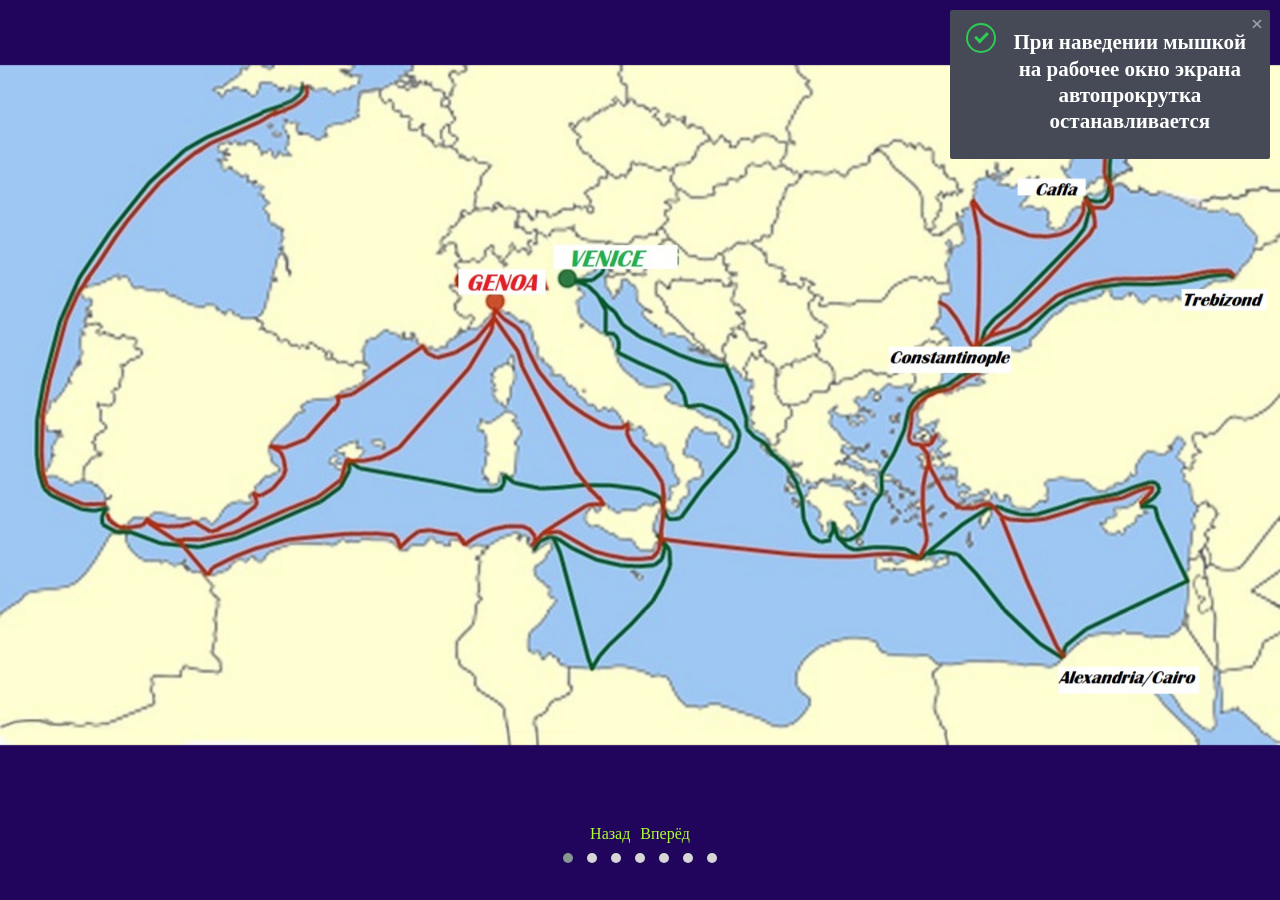
<file: pic/autoprokr.html>
<!DOCTYPE html>
<html lang="en">
<head>
    <meta charset="UTF-8">
    <meta name="viewport" content="width=device-width, initial-scale=1.0">
    <title>Фотки</title>
  <link rel="stylesheet" href="../styles/preloadnew.css" />
  <link rel="stylesheet" href="spop.min.css">
  <link rel="stylesheet" href="owl.carousel.min.css">
  <link rel="stylesheet" href="owl.theme.default.min.css">
  <link rel="stylesheet" href="autoprokr.css">
  <link rel="icon" type="Images/x-icon" href="../styles/gaaicon.ico"/>
</head>
<body>
<div class="preloader">
  <div class="prob">
      <p style="color: black;">Все фотки будут показаны после полной загрузки</p>
  </div>
</div>

<div id="particles-js"></div>

<div class="owl-carousel owl-theme">

  <div class="item"><figure><img src="venetian01.jpg" alt="Нет фотки"></figure></div>
  <div class="item"><figure><img src="venetian02.jpg" alt="Нет фотки"></figure></div>
  <div class="item"><figure><img src="venetian03.jpg" alt="Нет фотки"></figure></div>
  <div class="item"><figure><img src="venetian04.jpg" alt="Нет фотки"></figure></div>
  <div class="item"><figure><img src="venetian05.jpg" alt="Нет фотки"></figure></div>
  <div class="item"><figure><img src="venetian06.jpg" alt="Нет фотки"></figure></div>
  <div class="item"><figure><img src="venetian07.jpg" alt="Нет фотки"></figure></div>

</div>

<script src="../styles/preloadnew.js"></script>
<script src="https://ajax.googleapis.com/ajax/libs/jquery/3.4.0/jquery.min.js"></script>
<script src="owl.carousel.min.js"></script>
<script src="autoprokr.js"></script>

<script src="spop.min.js"></script>  
<script>
spop.defaults = {
  style     : 'success',
  autoclose : 8500,
  position  : 'top-right'
};
spop('<h2 class="spop-title">При наведении мышкой на рабочее окно экрана автопрокрутка останавливается</h2>');
</script>

</body>
</html>
</file>
<file: styles/preloadnew.css>
.prob{ 
position: absolute;
text-align: center;
margin-top: 8%;
margin-left: 28%;
padding: 1.2rem;
width: 660px;
height: 320px;
z-index: 2;
}
.preloader { opacity: .5;
  position: fixed;
  left: 0;
  top: 0;
  right: 0;
  bottom: 0;
  overflow: hidden;
  background: #e9eee9;
  z-index: 3;
}

.loaded_hiding .preloader {
  transition: 0.3s opacity;
  opacity: 0;
}

.loaded .preloader {
  display: none;
}
</file>
<file: pic/autoprokr.css>
*{margin: 0; padding: 0;  /* overflow: hidden; */
margin: 0 auto;
color: greenyellow;
}
img{
height: 90vh;
object-fit: contain;
}

#particles-js{width: 100%; height:100vh;
z-index: -4;
background-color: rgb(33, 4, 92);
position: absolute;
}
</file>
<file: pic/spop.min.css>
@charset "UTF-8";/*!
 * smallPop 0.1.2 | https://github.com/silvio-r/spop
 * Copyright (c) 2015 Sílvio Rosa @silvior_
 * MIT license
 */.spop-container{z-index:2000;position:fixed}.spop-container,.spop-container *,.spop-container :after,.spop-container :before{box-sizing:border-box}.spop--top-left{top:0;left:0}.spop--top-left .spop{-webkit-transform-origin:0 0;-ms-transform-origin:0 0;transform-origin:0 0}.spop--top-center{top:0;left:50%;-webkit-transform:translateX(-50%);-ms-transform:translateX(-50%);transform:translateX(-50%)}.spop--top-center .spop{-webkit-transform-origin:50% 0;-ms-transform-origin:50% 0;transform-origin:50% 0}.spop--top-right{top:0;right:0}.spop--top-right .spop{-webkit-transform-origin:100% 0;-ms-transform-origin:100% 0;transform-origin:100% 0}.spop--center{top:50%;left:50%;-webkit-transform:translate3d(-50%,-50%,0);transform:translate3d(-50%,-50%,0)}.spop--center .spop{-webkit-transform-origin:50% 0;-ms-transform-origin:50% 0;transform-origin:50% 0}.spop--bottom-left{bottom:0;left:0}.spop--bottom-left .spop{-webkit-transform-origin:0 100%;-ms-transform-origin:0 100%;transform-origin:0 100%}.spop--bottom-center{bottom:0;left:50%;-webkit-transform:translateX(-50%);-ms-transform:translateX(-50%);transform:translateX(-50%)}.spop--bottom-center .spop{-webkit-transform-origin:50% 100%;-ms-transform-origin:50% 100%;transform-origin:50% 100%}.spop--bottom-right{bottom:0;right:0}.spop--bottom-right .spop{-webkit-transform-origin:100% 100%;-ms-transform-origin:100% 100%;transform-origin:100% 100%}@media screen and (max-width:30em){.spop--bottom-center,.spop--bottom-left,.spop--bottom-right,.spop--top-center,.spop--top-left,.spop--top-right{top:auto;bottom:0;left:0;right:0;margin-left:0;-webkit-transform:translateX(0);-ms-transform:translateX(0);transform:translateX(0)}.spop--bottom-center .spop,.spop--bottom-left .spop,.spop--bottom-right .spop,.spop--top-center .spop,.spop--top-left .spop,.spop--top-right .spop{-webkit-transform-origin:50% 100%;-ms-transform-origin:50% 100%;transform-origin:50% 100%}.spop{border-bottom:1px solid rgba(0,0,0,.15)}}.spop{position:relative;min-height:56px;line-height:1.25;font-size:14px;-webkit-transform:translateZ(0);transform:translateZ(0)}@media screen and (min-width:30em){.spop{border-radius:2px;width:320px;margin:.7em}}.spop--error,.spop--info,.spop--success,.spop--warning{color:#fff;background-color:#454A56}@-webkit-keyframes spopIn{0%{-webkit-transform:scale(.2,.2);transform:scale(.2,.2)}95%{-webkit-transform:scale(1.1,1.1);transform:scale(1.1,1.1)}100%{-webkit-transform:scale(1,1);transform:scale(1,1)}}@keyframes spopIn{0%{-webkit-transform:scale(.2,.2);transform:scale(.2,.2)}95%{-webkit-transform:scale(1.1,1.1);transform:scale(1.1,1.1)}100%{-webkit-transform:scale(1,1);transform:scale(1,1)}}@-webkit-keyframes spopOut{0%{opacity:1;-webkit-transform:scale(1,1);transform:scale(1,1)}20%{-webkit-transform:scale(1.1,1.1);transform:scale(1.1,1.1)}100%{opacity:0;-webkit-transform:scale(0,0);transform:scale(0,0)}}@keyframes spopOut{0%{opacity:1;-webkit-transform:scale(1,1);transform:scale(1,1)}20%{-webkit-transform:scale(1.1,1.1);transform:scale(1.1,1.1)}100%{opacity:0;-webkit-transform:scale(0,0);transform:scale(0,0)}}.spop--out{-webkit-animation:spopOut .4s ease-in-out;animation:spopOut .4s ease-in-out}.spop--in{-webkit-animation:spopIn .4s ease-in-out;animation:spopIn .4s ease-in-out}.spop-body{padding:1.4em}.spop-body p{margin:0}.spop-body a{color:#fff;text-decoration:underline}.spop-body a:hover{color:rgba(255,255,255,.8);text-decoration:none}.spop-title{margin-top:0;margin-bottom:.25em;color:#fff}.spop-close{position:absolute;right:0;top:0;height:32px;width:32px;padding-top:7px;padding-right:7px;font-size:22px;font-weight:700;text-align:right;line-height:.6;color:#fff;opacity:.5}.spop-close:hover{opacity:.7;cursor:pointer}.spop-icon{position:absolute;top:13px;left:16px;width:30px;height:30px;border-radius:50%;-webkit-animation:spopIn .4s .4s ease-in-out;animation:spopIn .4s .4s ease-in-out}.spop-icon:after,.spop-icon:before{content:"";position:absolute;display:block}.spop-icon+.spop-body{padding-left:4.2em}.spop-icon--error,.spop-icon--info{border:2px solid #3a95ed}.spop-icon--error:before,.spop-icon--info:before{top:5px;left:11px;width:4px;height:4px;background-color:#3a95ed}.spop-icon--error:after,.spop-icon--info:after{top:12px;left:11px;width:4px;height:9px;background-color:#3a95ed}.spop-icon--error{border-color:#ff5656}.spop-icon--error:before{top:16px;background-color:#ff5656}.spop-icon--error:after{top:5px;background-color:#ff5656}.spop-icon--success{border:2px solid #2ecc54}.spop-icon--success:before{top:7px;left:7px;width:13px;height:8px;border-bottom:3px solid #2ecc54;border-left:3px solid #2ecc54;-webkit-transform:rotate(-45deg);-ms-transform:rotate(-45deg);transform:rotate(-45deg)}.spop-icon--warning{border:2px solid #fcd000}.spop-icon--warning:before{top:7px;left:7px;width:0;height:0;border-style:solid;border-color:transparent transparent #fcd000;border-width:0 6px 10px}
 h2{text-align: center;}
</file>
